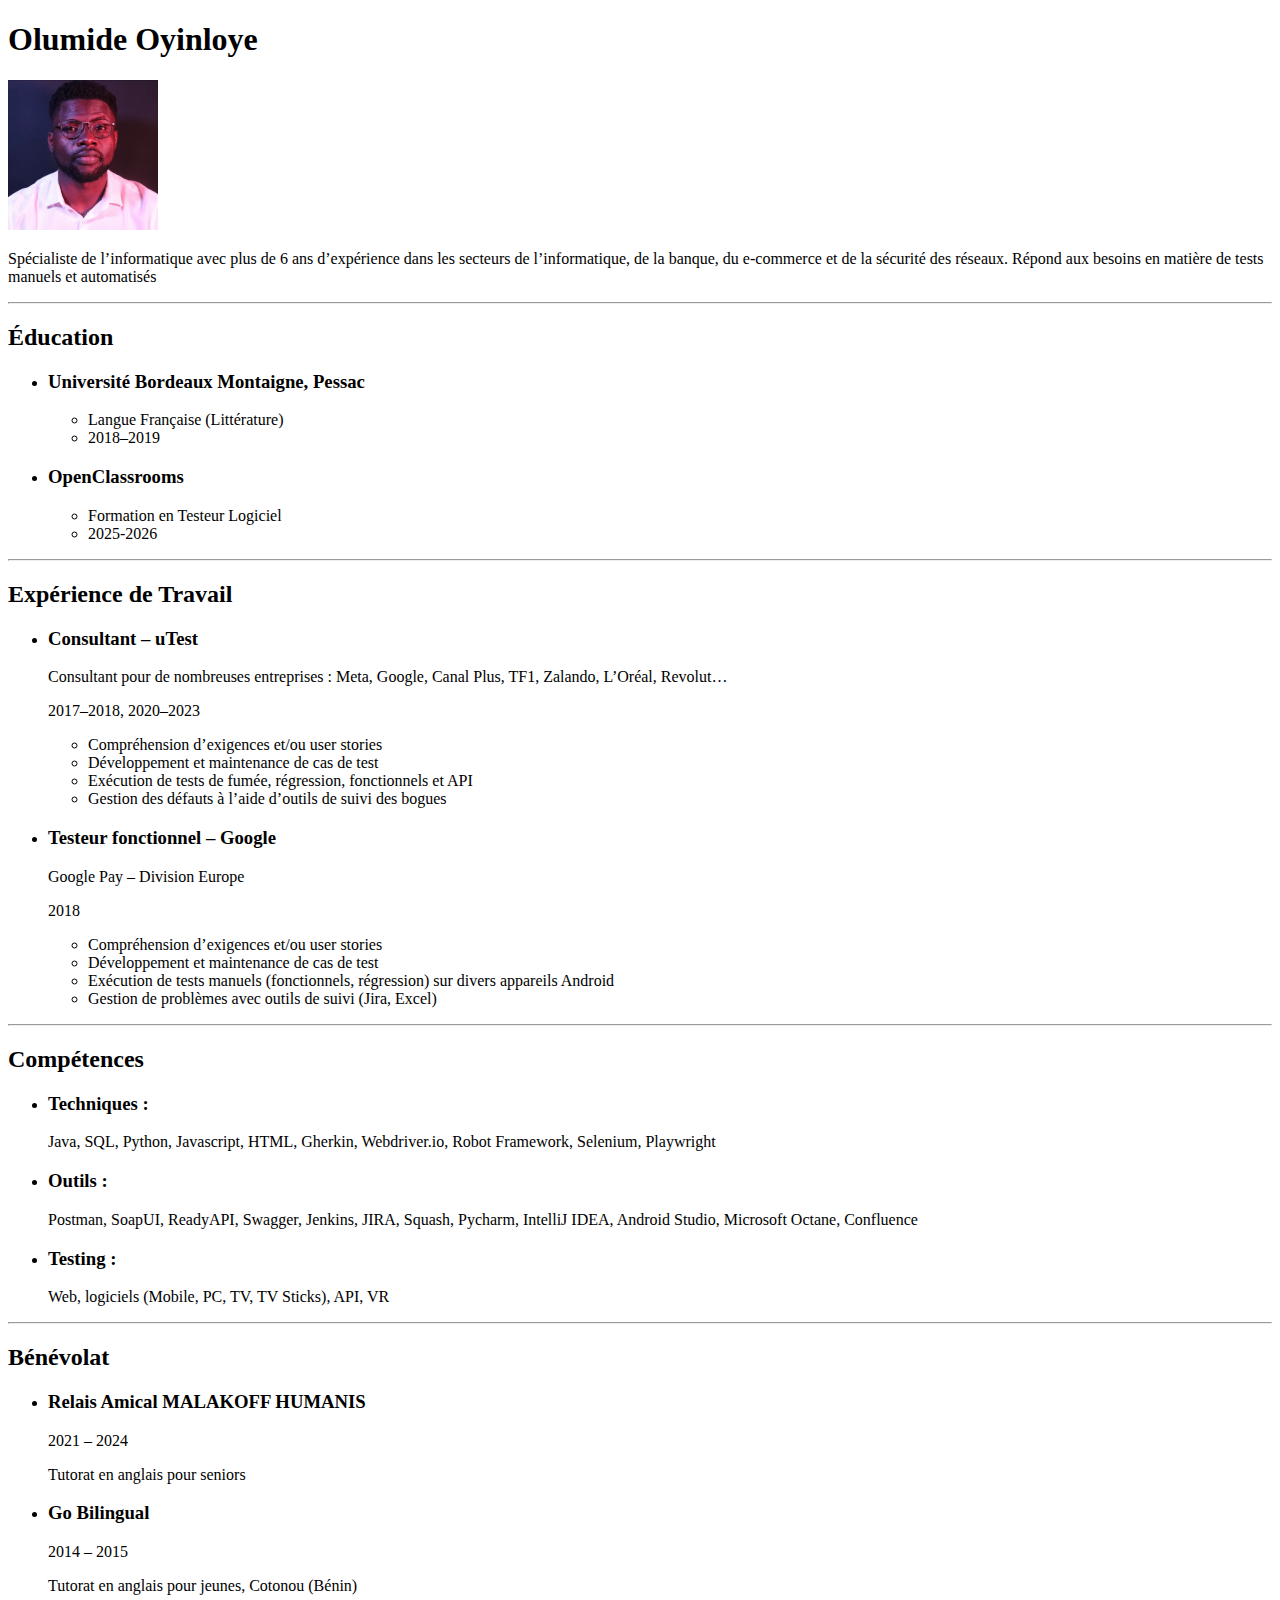
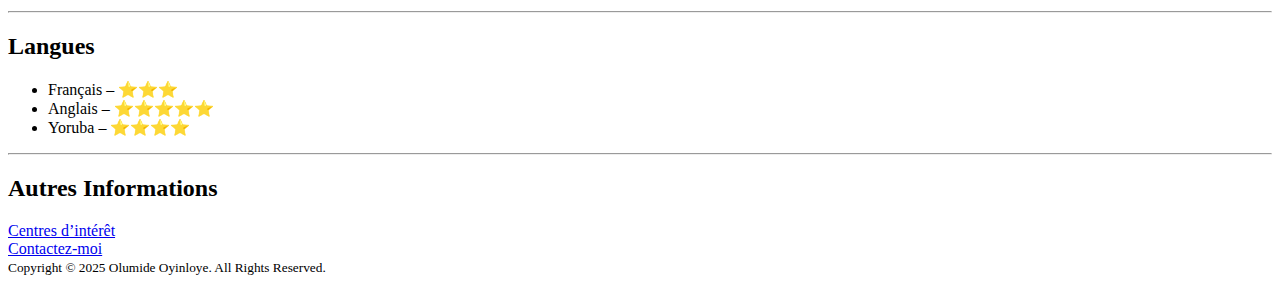
<file: index.html>
<!-- TODO 1: Create the HTML Boilerplate -->
<!DOCTYPE html>
<html lang="fr">
  <head>
    <meta charset="UTF-8" />
    <meta name="viewport" content="width=device-width, initial-scale=1.0" />
    <title>Mon Resume</title>
  </head>
  <body>
    <h1>Olumide Oyinloye</h1>
    <!--Photo de moi-->
    <img src="assets/images/ma_photo.PNG" alt="image de moi" height="150" />

    <p>
      Spécialiste de l’informatique avec plus de 6 ans d’expérience dans les
      secteurs de l’informatique, de la banque, du e-commerce et de la sécurité
      des réseaux. Répond aux besoins en matière de tests manuels et automatisés
    </p>
    <hr />

    <h2>Éducation</h2>
    <ul>
      <li>
        <h3>Université Bordeaux Montaigne, Pessac</h3>
        <ul>
          <li>Langue Française (Littérature)</li>
          <li>2018–2019</li>
        </ul>
      </li>

      <li>
        <h3>OpenClassrooms</h3>
        <ul>
          <li>Formation en Testeur Logiciel</li>
          <li>2025-2026</li>
        </ul>
      </li>
    </ul>
    <hr />

    <h2>Expérience de Travail</h2>
    <ul>
      <li>
        <h3>Consultant – uTest</h3>
        <p>
          Consultant pour de nombreuses entreprises : Meta, Google, Canal Plus,
          TF1, Zalando, L’Oréal, Revolut…
        </p>
        <p>2017–2018, 2020–2023</p>
        <ul>
          <li>Compréhension d’exigences et/ou user stories</li>
          <li>Développement et maintenance de cas de test</li>
          <li>Exécution de tests de fumée, régression, fonctionnels et API</li>
          <li>Gestion des défauts à l’aide d’outils de suivi des bogues</li>
        </ul>
      </li>
      <li>
        <h3>Testeur fonctionnel – Google</h3>
        <p>Google Pay – Division Europe</p>
        <p>2018</p>
        <ul>
          <li>Compréhension d’exigences et/ou user stories</li>
          <li>Développement et maintenance de cas de test</li>
          <li>
            Exécution de tests manuels (fonctionnels, régression) sur divers
            appareils Android
          </li>
          <li>Gestion de problèmes avec outils de suivi (Jira, Excel)</li>
        </ul>
      </li>
    </ul>
    <hr />

    <h2>Compétences</h2>
    <ul>
      <li>
        <h3>Techniques :</h3>
        <p>
          Java, SQL, Python, Javascript, HTML, Gherkin, Webdriver.io, Robot
          Framework, Selenium, Playwright
        </p>
      </li>
      <li>
        <h3>Outils :</h3>
        <p>
          Postman, SoapUI, ReadyAPI, Swagger, Jenkins, JIRA, Squash, Pycharm,
          IntelliJ IDEA, Android Studio, Microsoft Octane, Confluence
        </p>
      </li>

      <li>
        <h3>Testing :</h3>
        <p>Web, logiciels (Mobile, PC, TV, TV Sticks), API, VR</p>
      </li>
    </ul>
    <hr />

    <h2>Bénévolat</h2>
    <ul>
      <li>
        <h3>Relais Amical MALAKOFF HUMANIS</h3>
        <p>2021 – 2024</p>
        <p>Tutorat en anglais pour seniors</p>
      </li>
      <li>
        <h3>Go Bilingual</h3>
        <p>2014 – 2015</p>
        <p>Tutorat en anglais pour jeunes, Cotonou (Bénin)</p>
      </li>
    </ul>
    <hr />

    <h2>Langues</h2>
    <ul>
      <li>Français – ⭐️⭐️⭐️</li>
      <li>Anglais – ⭐️⭐️⭐️⭐️⭐️</li>
      <li>Yoruba – ⭐️⭐️⭐️⭐️</li>
    </ul>
    <hr />

    <h2>Autres Informations</h2>
    <a href="public/contact.html">Centres d’intérêt</a>
    <br />
    <a href="public/contact.html">Contactez-moi</a>
    <footer>
        <small>
        Copyright © 2025 Olumide Oyinloye. All Rights Reserved.
        </small>
  </footer>
  </body>
</html>

<!-- TODO 6: Publish your website using GitHub pages and share it here (in the Q&A) with other students. 
HINT for TODO 6: You can use the height attribute set to 200 to make the image smaller:
https://developer.mozilla.org/en-US/docs/Web/HTML/Element/img#attr-height -->

<!-- TODO 7: Add the Contact Me and About Me page links -->
</file>
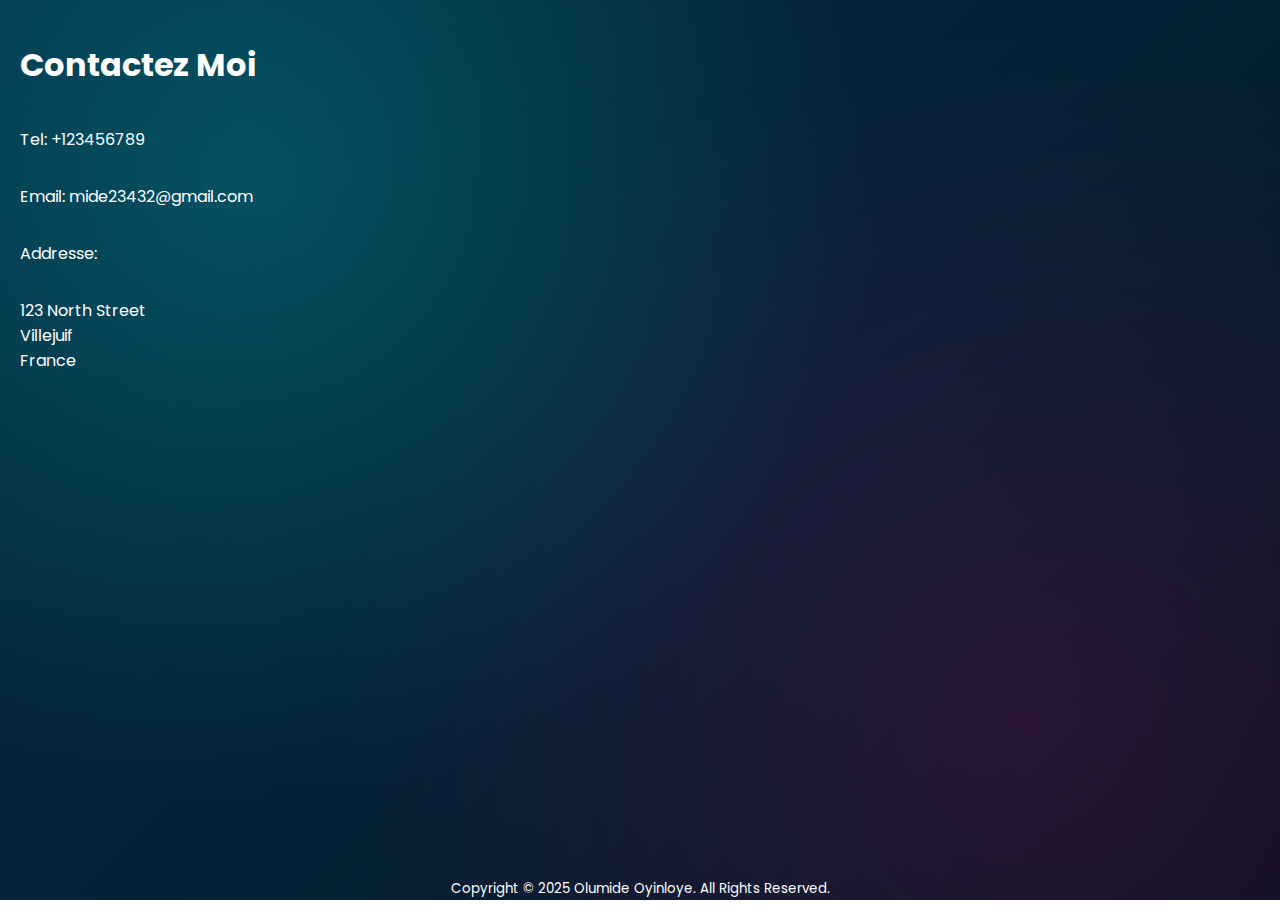
<file: public/contact.html>
<!DOCTYPE html>
<html lang="fr">
  <head>
    <meta charset="UTF-8" />
    <meta name="viewport" content="width=device-width, initial-scale=1.0" />
    <link rel="stylesheet" href="../style.css" />
    <link href="https://fonts.googleapis.com/css2?family=Poppins:wght@300;400;500;600;700&display=swap" rel="stylesheet">

    <title>Mon Contact</title>
  </head>

<body>  
  <h1>Contactez Moi</h1>
    <p>Tel: +123456789</p>
    <p>Email: mide23432@gmail.com</p>
    <p>Addresse:</p>
    <p>
      123 North Street<br />
      Villejuif<br />
      France <br />
    </p>

    <footer>
      <small>
      Copyright © 2025 Olumide Oyinloye. All Rights Reserved.
      </small>
    </footer>
 </body>
</file>
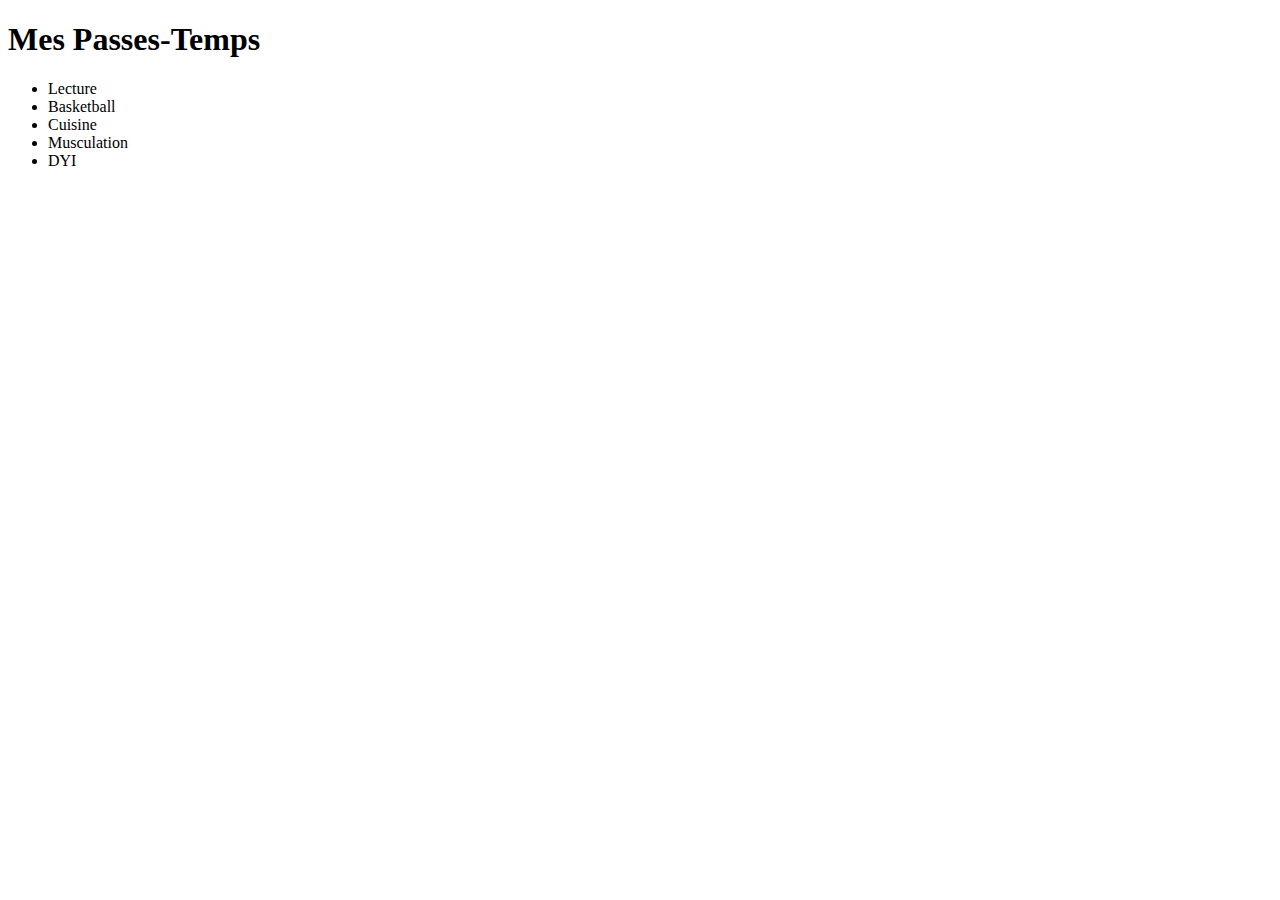
<file: public/hobbies.html>
<!DOCTYPE html>
<html lang="en">
<head>
    <meta charset="UTF-8">
    <meta name="viewport" content="width=device-width, initial-scale=1.0">
    <title>Document</title>
</head>
<body>
    <h1>Mes Passes-Temps</h1>
    <ul>
        <li>Lecture</li>
        <li>Basketball</li>
        <li>Cuisine</li>
        <li>Musculation</li>
        <li>DYI</li>
    </ul>
</body>
</html>
</file>
<file: style.css>
html, body {
    height: 100%; 
    margin: 10px; 
}
body {
    
    display: flex;           /* Flexbox layout */
    flex-direction: column;
    font-family: 'Poppins', sans-seri;
    background: radial-gradient(circle at 20% 20%, rgba(0,255,240,0.20), transparent 50%),
                radial-gradient(circle at 80% 80%, rgba(255,0,128,0.15), transparent 55%),
                linear-gradient(135deg, #052b44, #041f32 60%, #02131e);
    background-attachment: fixed;
    color: #ffffff; 
    
}



#sommaire, #mon_nom, footer {
  text-align: center;
}
img {
    display: block;
    margin-left: auto;
    margin-right: auto;
    border-radius: 15px;
    box-shadow: 0px 6px 20px rgba(0, 0, 0, 0.652);
}
#mon_nom {
    font-size: 3rem;          /* Taille du titre principal */
    font-weight: 700;         /* Très gras */
    letter-spacing: 1px;      /* Un peu d’espace entre les lettres */
    margin-bottom: 20px;
}

.titre-section {
    font-size: 2rem;
    font-weight: 600;
    margin-top: 40px;
    margin-bottom: 15px;
}
.sous-titre {
    font-size: 1.25rem;
    font-weight: 500;
}
#sommaire {
    font-size: 1.1rem;
    font-weight: 300;
    line-height: 1.7;
    max-width: 800px; 
    margin: 20px auto; 
    text-align: center;
}
footer {
    margin-top: auto;   /* Pushes the footer to the bottom */
    text-align: center; /* (your current style) */
    padding: 20px;
}
</file>
